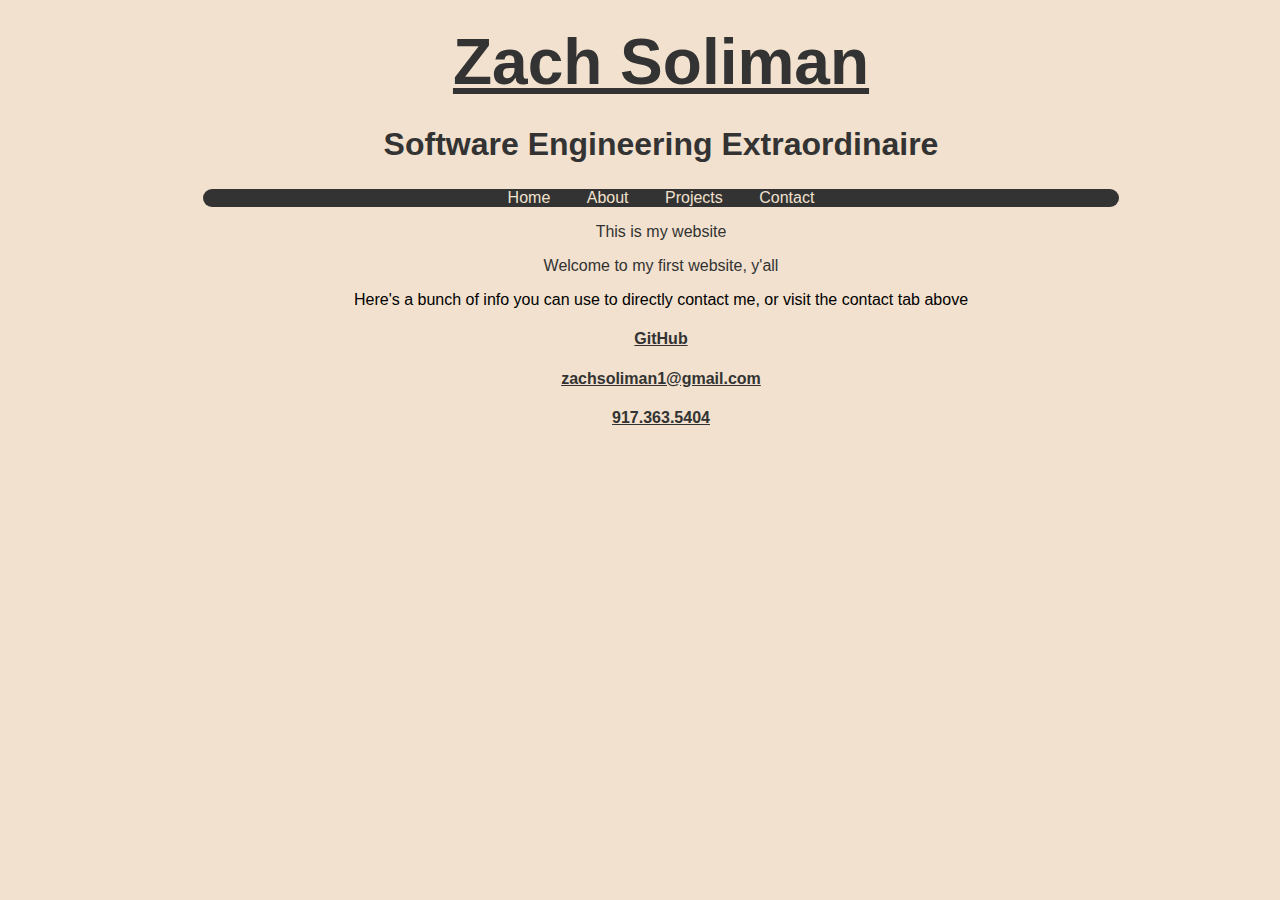
<file: index.html>
<!DOCTYPE html>
<html lang="en">

<head>
    <link rel="stylesheet" href="style.css" />
    <!--connect style.css-->
    <script src="script.js" async></script>
    <!--connect script.js-->
    <meta charset="UTF-8">
    <meta http-equiv="X-UA-Compatible" content="IE=edge">
    <meta name="viewport" content="width=device-width, initial-scale=1.0">
    <title>Z. Soliman</title>
</head>

<body>
    <h1 id="topZachThing"><a id="btnHome" href="index.html">Zach Soliman</a></h1>
    <!--h1 heading, links to index.html -->
    <h2>Software Engineering Extraordinaire</h2>
    <ul id="menuBar">
        <li><a id="btnHome" href="index.html">Home</a></li>
        <!--links home button to index.html-->
        <li><a id="btnAbout" href="about.html">About</a></li>
        <!--links about button to about.html-->
        <li><a id="btnProjects" href="projects.html">Projects</a></li>
        <!--links projects button to projects.html-->
        <li><a id="btnContact" href="contact.html">Contact</a></li>
        <!--links the contact button to contact.html-->

    </ul>

    <p>This is my website</p>

    <p>Welcome to my first website, y'all</p>

    <label>Here's a bunch of info you can use to directly contact me, or visit the contact tab above</label>

    <h4><a href="http://github.com/zsoliman" target="_blank" rel="noopener noreferrer">GitHub</a></h4>

    <h4><a href="mailto:zachsoliman1@gmail.com">zachsoliman1@gmail.com</a></h4>

    <h4><a href="tel:+19173635404">917.363.5404</a></h4>

    <script src="script.js"></script>


</html>
</file>
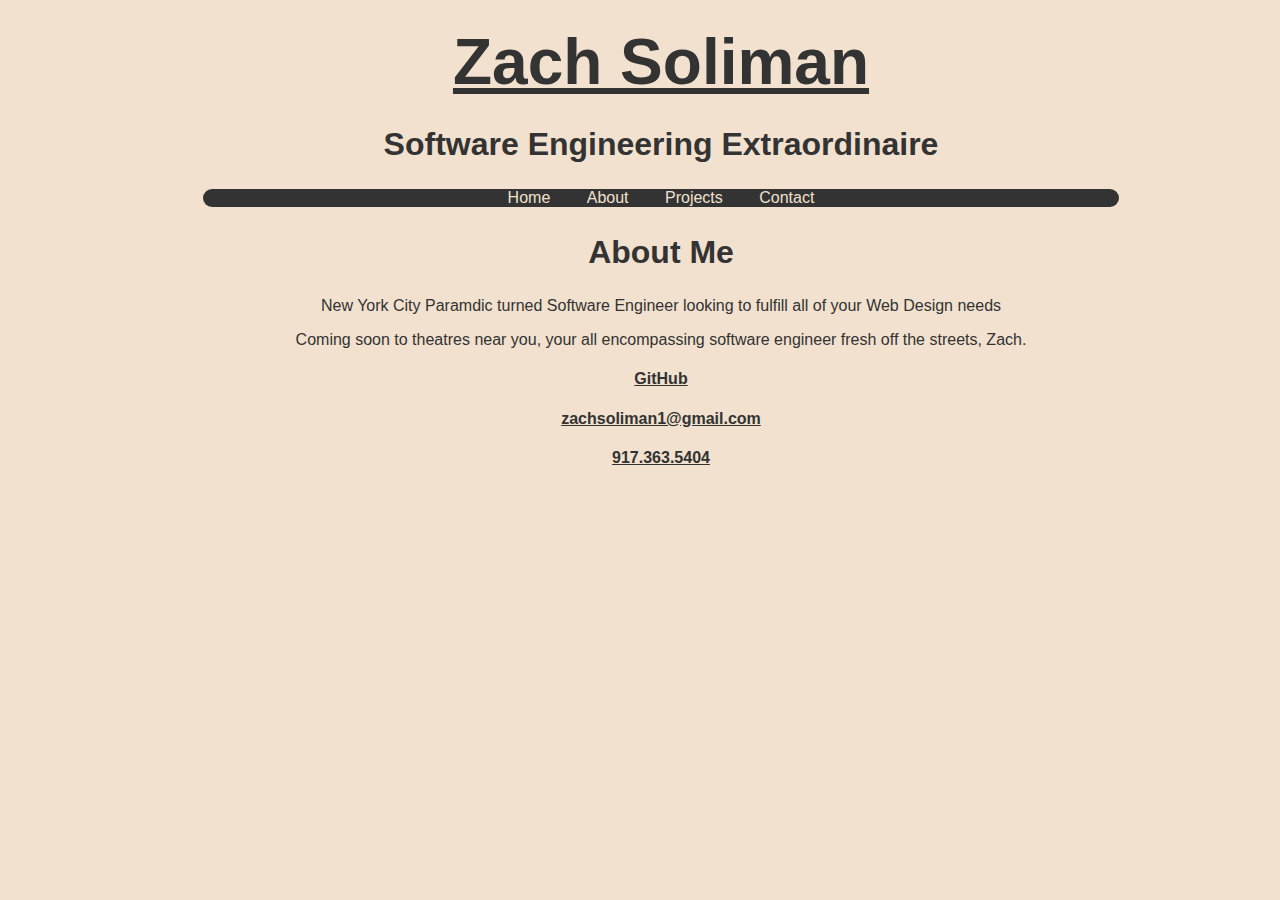
<file: about.html>
<!DOCTYPE html>
<html lang="en">

<head>
    <link rel="stylesheet" href="style.css" />
    <!--connect style.css-->
    <script src="script.js" async></script>
    <!--connect script.js-->
    <meta charset="UTF-8">
    <meta http-equiv="X-UA-Compatible" content="IE=edge">
    <meta name="viewport" content="width=device-width, initial-scale=1.0">
    <title>Z. Soliman</title>
</head>

<body>
    <h1 id="topZachThing"><a id="btnHome" href="index.html">Zach Soliman</a></h1>
    <!--h1 heading, links to index.html -->
    <h2>Software Engineering Extraordinaire</h2>
    <ul id="menuBar">
        <li><a id="btnHome" href="index.html">Home</a></li>
        <!--links home button to index.html-->
        <li><a id="btnAbout" href="about.html">About</a></li>
        <!--links about button to about.html-->
        <li><a id="btnProjects" href="projects.html">Projects</a></li>
        <!--links projects button to projects.html-->
        <li><a id="btnContact" href="contact.html">Contact</a></li>
        <!--links the contact button to contact.html-->

    </ul>

    <h2 id="about">About Me</h2>
    <p>New York City Paramdic turned Software Engineer looking to fulfill all of your Web Design needs</p>

    <p>Coming soon to theatres near you, your all encompassing software engineer fresh off the streets, Zach.</p>

    <h4><a href="http://github.com/zsoliman" target="_blank" rel="noopener noreferrer">GitHub</a></h4>

    <h4><a href="mailto:zachsoliman1@gmail.com">zachsoliman1@gmail.com</a></h4>

    <h4><a href="tel:+19173635404">917.363.5404</a></h4>

    <script src="script.js"></script>
</file>
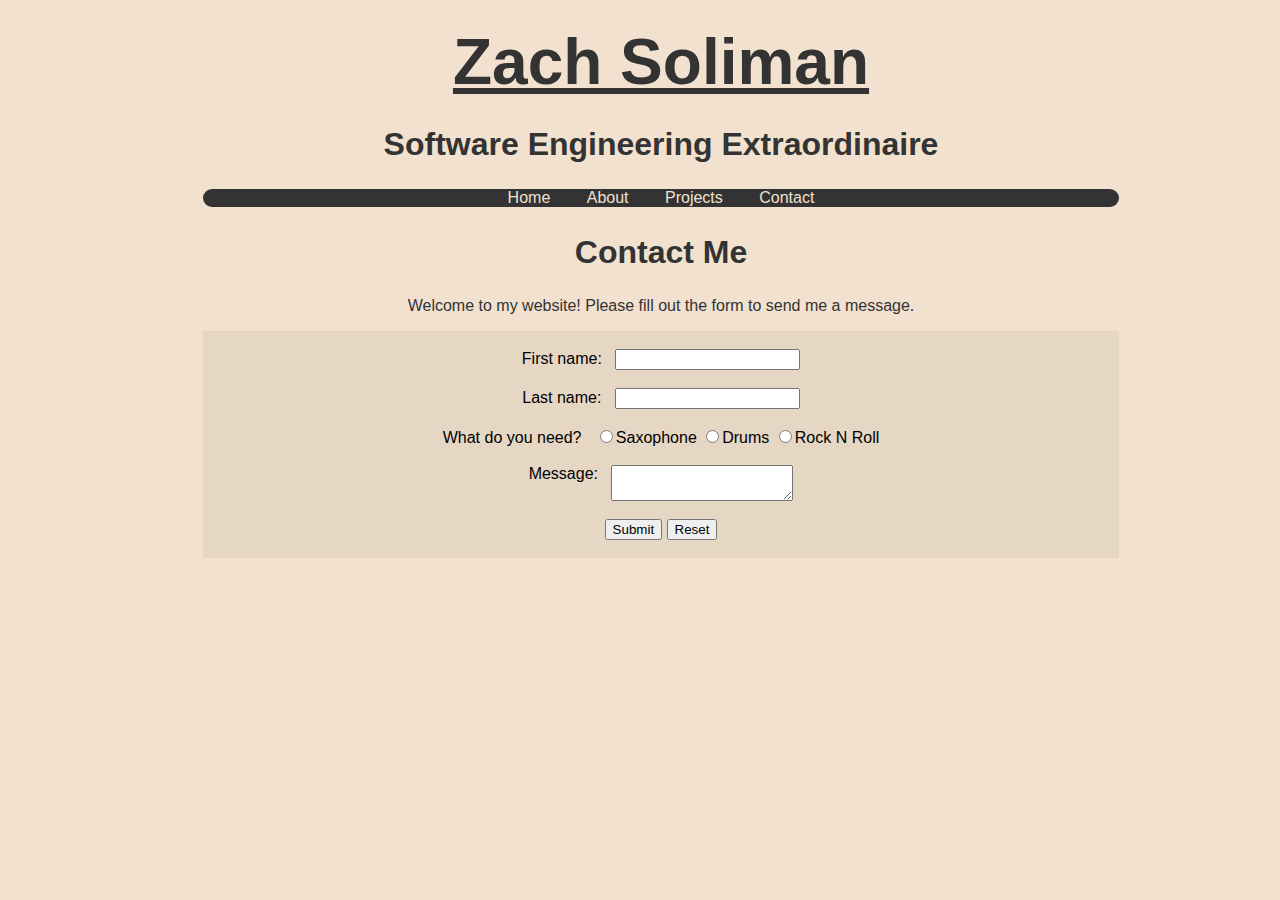
<file: contact.html>
<!DOCTYPE html>
<html lang="en">

<head>
    <link rel="stylesheet" href="style.css" />
    <script src="script.js" async></script>
    <meta charset="UTF-8">
    <meta http-equiv="X-UA-Compatible" content="IE=edge">
    <meta name="viewport" content="width=device-width, initial-scale=1.0">
    <title>Contact</title>
</head>

<body>
    <h1 id="topZachThing"><a id="btnHome" href="index.html">Zach Soliman</a></h1>
    <!--h1 heading -->
    <h2>Software Engineering Extraordinaire</h2>
    <ul id="menuBar">
        <li><a id="btnHome" href="index.html">Home</a></li>
        <!--links home button to index.html-->
        <li><a id="btnAbout" href="about.html">About</a></li>
        <!--links about button to about.html-->
        <li><a id="btnProjects" href="projects.html">Projects</a></li>
        <!--links projects button to projects.html-->
        <li><a id="btnContact" href="contact.html">Contact</a></li>
        <!--links the contact button to contact.html-->

    </ul>

    <h2>Contact Me</h2>
    <p>Welcome to my website! Please fill out the form to send me a message.</p>
    <div>
        <br>
        <form id="contactForm">
            <label>First name: &nbsp; </label>
            <input type="text" id="fname" name="fname"></input>
            <br><br>
            <label>Last name: &nbsp; </label>
            <input type="text" id="lname" name="lname"></input>
            <br><br>
            <label>What do you need? &nbsp;</label>
            <input type="radio" name="whyContactMe">Saxophone
            </input>
            <input type="radio" name="whyContactMe">Drums
            </input>
            <input type="radio" name="whyContactMe">Rock N Roll
            </input>
            <br><br>
            <label>Message: &nbsp;</label>
            <textarea id="message" name="message"></textarea>
            <br><br>
            <button type="submit">Submit</button>
            <button type="reset">Reset</button>
        </form>
        <br>
    </div>
</body>

</html>
</file>
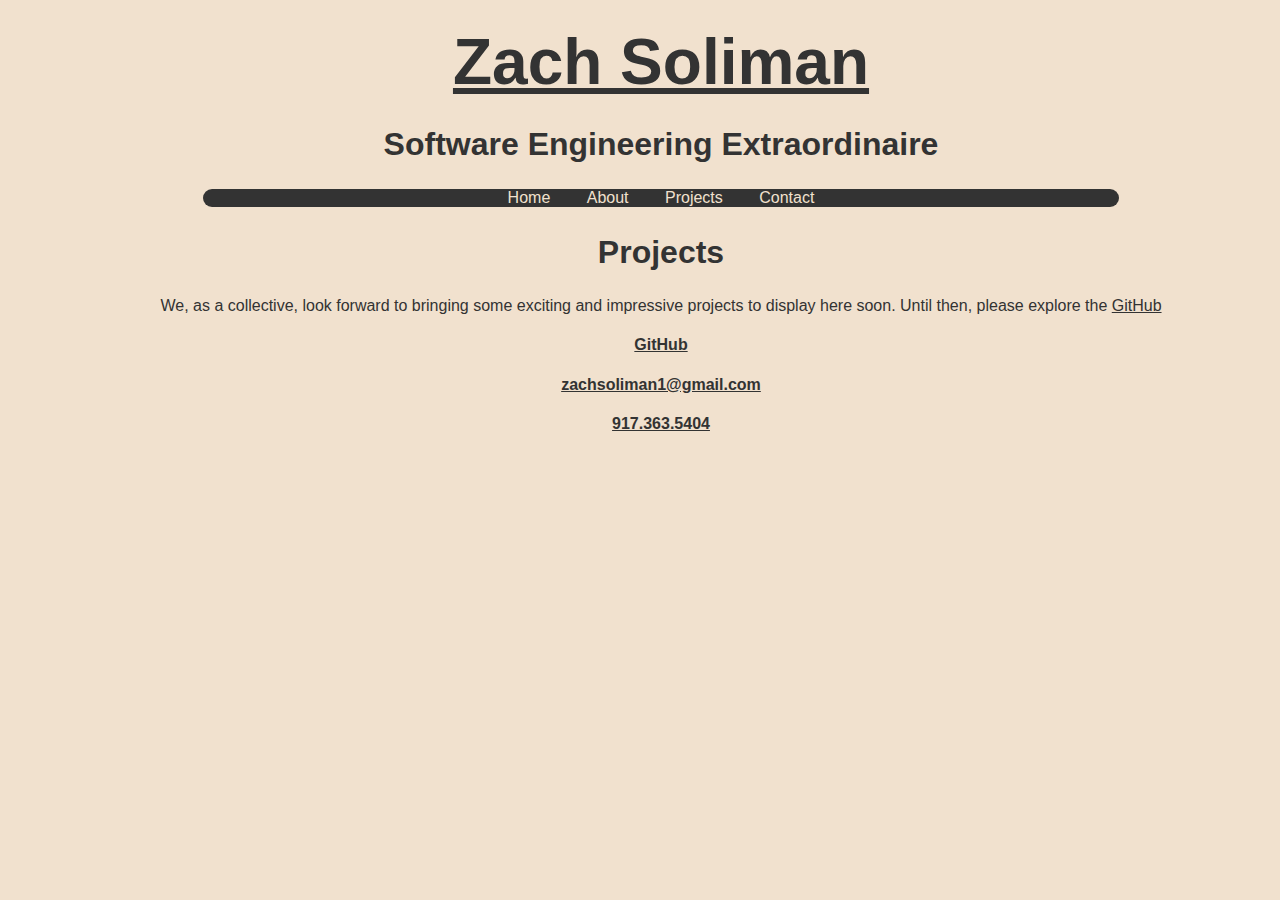
<file: projects.html>
<!DOCTYPE html>
<html lang="en">

<head>
    <link rel="stylesheet" href="style.css" />
    <!--connect style.css-->
    <script src="script.js" async></script>
    <!--connect script.js-->
    <meta charset="UTF-8">
    <meta http-equiv="X-UA-Compatible" content="IE=edge">
    <meta name="viewport" content="width=device-width, initial-scale=1.0">
    <title>Z. Soliman</title>
</head>

<body>
    <h1 id="topZachThing"><a id="btnHome" href="index.html">Zach Soliman</a></h1>
    <!--h1 heading, links to index.html -->
    <h2>Software Engineering Extraordinaire</h2>
    <ul id="menuBar">
        <li><a id="btnHome" href="index.html">Home</a></li>
        <!--links home button to index.html-->
        <li><a id="btnAbout" href="about.html">About</a></li>
        <!--links about button to about.html-->
        <li><a id="btnProjects" href="projects.html">Projects</a></li>
        <!--links projects button to projects.html-->
        <li><a id="btnContact" href="contact.html">Contact</a></li>
        <!--links the contact button to contact.html-->

    </ul>

    <h2 id="projects">Projects</h2>
    <p>We, as a collective, look forward to bringing some exciting and impressive projects to display here soon. Until
        then, please explore the <a href="http://github.com/zsoliman" target="_blank"
            rel="noopener noreferrer">GitHub</a></p>

    <h4><a href="http://github.com/zsoliman" target="_blank" rel="noopener noreferrer">GitHub</a></h4>

    <h4><a href="mailto:zachsoliman1@gmail.com">zachsoliman1@gmail.com</a></h4>

    <h4><a href="tel:+19173635404">917.363.5404</a></h4>

    <script src="script.js"></script>
</file>
<file: style.css>
body {
    background: #f1e1ce;
    margin-left: 50px;
    margin-top: 25px;
    position: relative;
    font-family: 'Franklin Gothic Medium', 'Arial Narrow', Arial, sans-serif;
    text-align: center;
}

/* h1 settings */
#topZachThing {
    color: #333333;
    font-size: 4em;
    list-style-type: none;
    margin: 0;
    padding: 0;
    overflow: hidden;
    background-color: #f1e1ce;
}

a {
    color: #333333
}

h1 a:hover {
    color: #f1e1ce;

}

h2 {
    color: #333333;
    font-size: 2em;
}

/*creates the background for the menu buttons*/
body ul {
    list-style-type: none;
    margin: 0;
    padding: 0;
    overflow: hidden;
    background-color: #333333;
}

/* puts menu items horizontal instead of default vertical*/
li {
    color: rgb(162, 175, 174);
    display: inline;
}

/*  sets the color of the menu items */
li a {
    display: center;
    color: #f1e1ce;
    text-align: justify;
    padding: 16px;
    text-decoration: none;
}

/* setst the color of the menu items with a mouse hover */
li a:hover {
    background-color: #f1e1ce;
    color: #333333
}

h3 {
    color: #333333
}

p {
    color: #333333
}

/* sets the background hover color of h1*/
a:hover {
    background-color: #333333;
    color: #f1e1ce
}

/* aligns 'Message' with the top of the text box on the contact page */
textarea {
    vertical-align: top;
}

/* menu bar rounded edges and centered */
#menuBar {
    border-radius: 10px;
    margin: auto;
    width: 75%;
}

/* shadow background for contact page div section (msg box) &centers the box */
div {
    background-color: rgba(163, 151, 138, 0.139);
    width: 75%;
    margin: auto;
}
</file>
